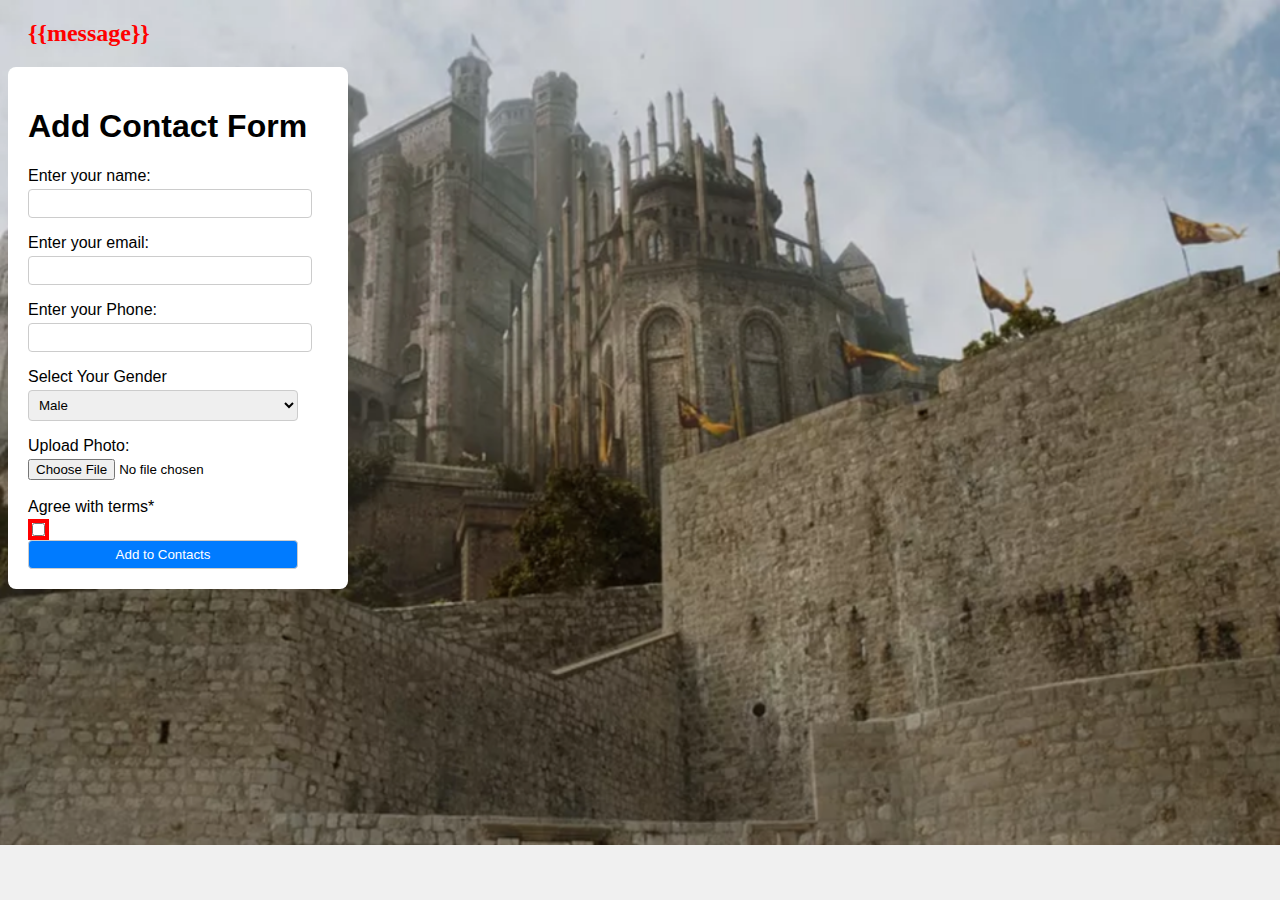
<file: templates/addContactForm.html>
<!DOCTYPE html>
<html lang="en">
<head>
    <meta charset="UTF-8">
    <meta name="viewport" content="width=device-width, initial-scale=1.0">
    <title>Add Contact</title>
    <link rel="stylesheet" href="/static/styles/styles1.css">
</head>
<body>
    <!-- Create a form titled "Add Contact" 
    with the following fields:Name 
    (required)Email,Phone (required)
    Gender"I Agree" Checkbox (required)"Add to Contacts" Button -->

    <h2 id="error">{{message}}</h2>
    <form action="/createContact" method="POST" enctype="multipart/form-data">
        <h1>Add Contact Form</h1>
        <!-- name -->
        <div>
            <label id="addNameLabel" for="addName">Enter your name:</label>
            <input type="text" name="fullname" id="addName" required>
        </div>
        <!-- email -->
        <div>
            <label for="email">Enter your email:</label>
            <input type="email" name="email" id="email">
        </div>
        <!-- phone -->
        <div>
            <label for="phone">Enter your Phone:</label>
            <input type="tel" pattern="[0-9]*"  name="phone" id="phone" required
            onblur="this.style.color = 'orange'">
        </div>
        <!-- gender -->
        <div>
            <label for="gender">Select Your Gender</label>
            <select name="gender" id="gender">
                <option value="male">Male</option>
                <option value="female">Female</option>
                <option value="other">Other</option>
            </select>
        </div>
        <!-- upload photo -->
        <div>
            <label for="photo">Upload Photo:</label>
            <input type="file" name="photo" id="photo">
        </div> 
        <br>
        <!-- agree checkbox -->
        <div>
            <label for="agree">Agree with terms*</label>
            <input type="checkbox" name="agree" id="agree" required>    
        </div>
        <!-- submit -->
        <input type="submit" value="Add to Contacts">    
    </form>

    <script src="/static/js/index.js"></script>
</body>
</html>
</file>
<file: static/styles/styles1.css>
body {
    background-color: #f0f0f0;
    font-family: Arial, Helvetica, sans-serif;
    background-image: url("/static/images/medieval_background.png");
    background-repeat: no-repeat;
    background-size: cover;
}


form {
    background-color: #FFF;
    padding: 20px;
    width: 300px;
    border-radius: 8px;
}

#error {
    color: red;
    margin: 20px;
    font-family: Cursive;
}


label {
    display: block;
    margin-bottom: 4px;
}

input[type="tel"],
input[type="email"],
input[type="text"],
select {
    margin-bottom: 16px;
    border: 1px solid #ccc;
    border-radius: 4px;
    padding: 6px;
    width: 90%;
}



input[type="submit"] {
    background-color: #007bff;
    color: #FFF;
    border-radius: 4px;
    cursor: pointer;
    width: 90%;
    border: 1px solid #ccc;
    padding: 6px;
}

input[type="submit"]:hover {
    opacity: 0.7;
}

table {
    color: #DAA520; /* Gold with brown overtone */
}



input[type="submit"]:active {
    opacity: 0.4;
}
</file>
